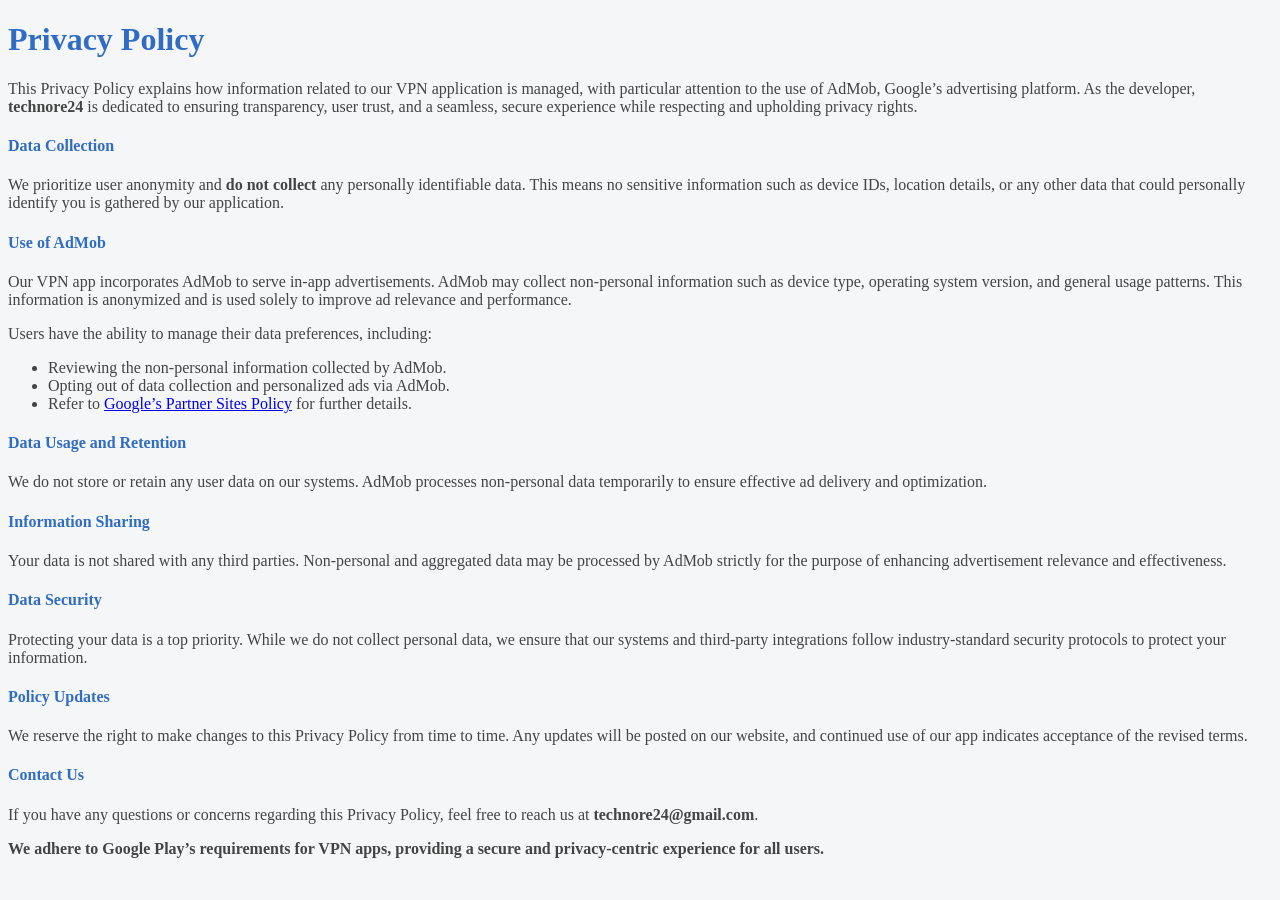
<file: privacy-policy.html>
<!DOCTYPE html>
<html lang="en">
<head>
    <meta charset="UTF-8">
    <meta name="viewport" content="width=device-width, initial-scale=1.0">
    <title>technore24 - Privacy Policy</title>
    <style>
        body {
            background-color: #f5f6f7;
            color: #444;
        }
        h1, h4 {
            color: #306cc4;
        }

        p {
            color: #444;
        }
    </style>
</head>
<body>
    <div class="container mt-4">
        <h1 class="text-center p-3">Privacy Policy</h1>

        <p>This Privacy Policy explains how information related to our VPN application is managed, with particular attention to the use of AdMob, Google’s advertising platform. As the developer, <strong>technore24</strong> is dedicated to ensuring transparency, user trust, and a seamless, secure experience while respecting and upholding privacy rights.</p>

        <h4 class="mt-4">Data Collection</h4>
        <p>We prioritize user anonymity and <strong>do not collect</strong> any personally identifiable data. This means no sensitive information such as device IDs, location details, or any other data that could personally identify you is gathered by our application.</p>

        <h4 class="mt-4">Use of AdMob</h4>
        <p>Our VPN app incorporates AdMob to serve in-app advertisements. AdMob may collect non-personal information such as device type, operating system version, and general usage patterns. This information is anonymized and is used solely to improve ad relevance and performance.</p>
        <p>Users have the ability to manage their data preferences, including:
            <ul>
                <li>Reviewing the non-personal information collected by AdMob.</li>
                <li>Opting out of data collection and personalized ads via AdMob.</li>
                <li>Refer to <a href="https://policies.google.com/technologies/partner-sites">Google’s Partner Sites Policy</a> for further details.</li>
            </ul>
        </p>

        <h4 class="mt-4">Data Usage and Retention</h4>
        <p>We do not store or retain any user data on our systems. AdMob processes non-personal data temporarily to ensure effective ad delivery and optimization.</p>

        <h4 class="mt-4">Information Sharing</h4>
        <p>Your data is not shared with any third parties. Non-personal and aggregated data may be processed by AdMob strictly for the purpose of enhancing advertisement relevance and effectiveness.</p>

        <h4 class="mt-4">Data Security</h4>
        <p>Protecting your data is a top priority. While we do not collect personal data, we ensure that our systems and third-party integrations follow industry-standard security protocols to protect your information.</p>

        <h4 class="mt-4">Policy Updates</h4>
        <p>We reserve the right to make changes to this Privacy Policy from time to time. Any updates will be posted on our website, and continued use of our app indicates acceptance of the revised terms.</p>

        <h4 class="mt-4">Contact Us</h4>
        <p>If you have any questions or concerns regarding this Privacy Policy, feel free to reach us at <strong>technore24@gmail.com</strong>.</p>

        <div class="container mt-5"></div>
        <p class="text-center"><strong>We adhere to Google Play’s requirements for VPN apps, providing a secure and privacy-centric experience for all users.</strong></p>
    </div>
</body>
</html>
</file>
